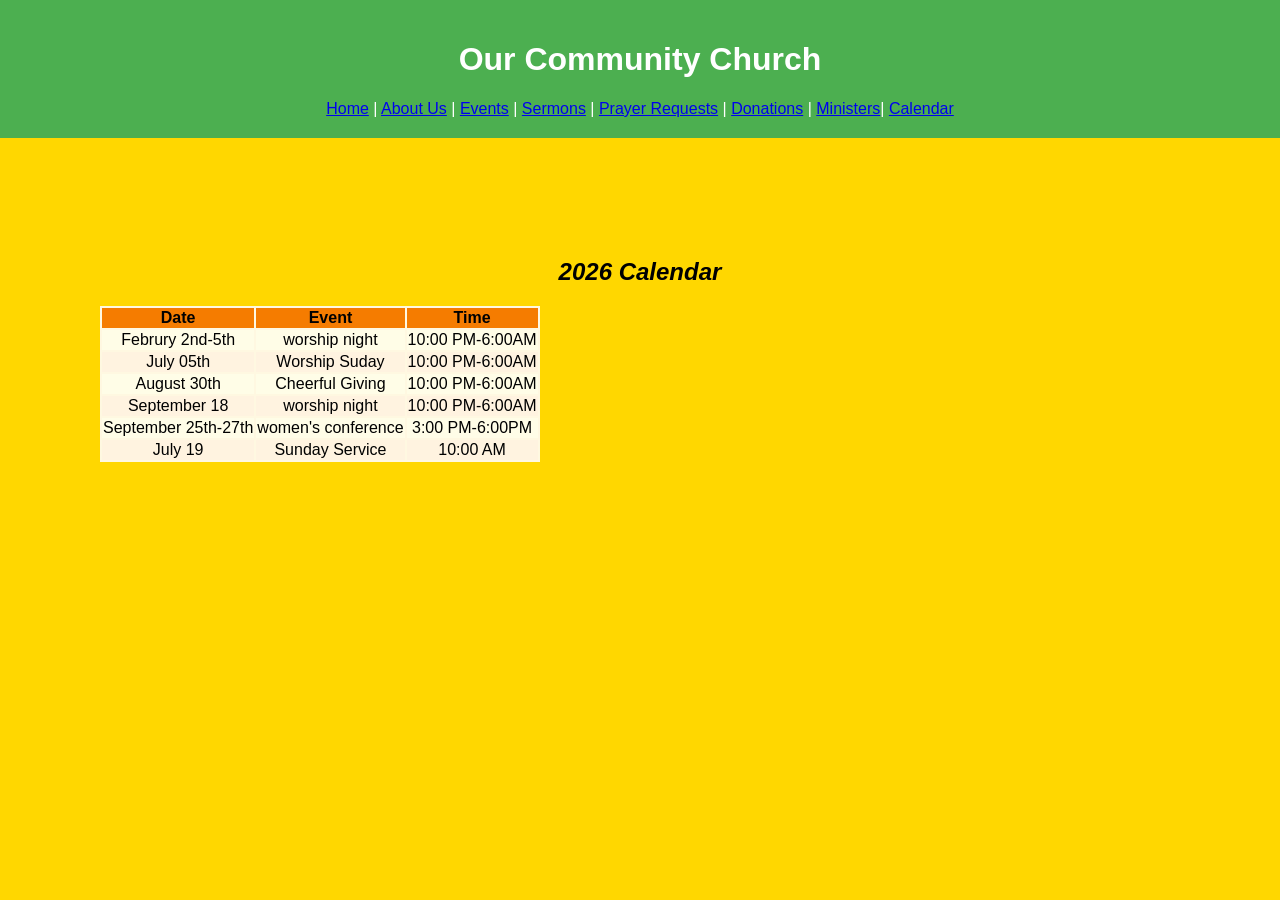
<file: calendar.html>
<!DOCTYPE html>
<html lang="en">
<head>
    <meta charset="UTF-8">
    <title>Church Calendar - Our Community Church</title>
    <link rel="stylesheet" href="style.css">
</head>
<body>

    <header>
        <h1>Our Community Church</h1>
        <nav>
            <a href="index.html">Home</a> | 
            <a href="about.html">About Us</a> | 
            <a href="events.html">Events</a> | 
            <a href="sermons.html">Sermons</a> | 
            <a href="prayer.html">Prayer Requests</a> |
            <a href="donations.html">Donations</a> |
			<a href="ministers.html">Ministers</a>|
            <a href="calendar.html">Calendar</a>
        </nav>
    </header>

    <main style="padding: 100px;">
        <h2><i> 2026 Calendar</h2></i>
        
        <table class="calendar-table">
            <tr>
                <th>Date</th>
                <th>Event</th>
                <th>Time</th>
            </tr>
			
			<tr>
                <td>Februry 2nd-5th</td>
                <td>worship night</td>
                <td>10:00 PM-6:00AM</td>
            </tr>
			<tr>
                <td>July 05th</td>
                <td>Worship Suday</td>
                <td>10:00 PM-6:00AM</td>
            </tr>
			
			<tr>
                <td>August 30th</td>
                <td>Cheerful Giving</td>
                <td>10:00 PM-6:00AM</td>
            </tr>
            <tr>
                <td>September 18</td>
                <td>worship night</td>
                <td>10:00 PM-6:00AM</td>
            </tr>
            <tr>
                <td>September 25th-27th</td>
                <td>women's conference</td>
                <td>3:00 PM-6:00PM</td>
            </tr>
            <tr>
                <td>July 19</td>
                <td>Sunday Service</td>
                <td>10:00 AM</td>
            </tr>
        </table>
    </main>

</body>
</html>
</file>
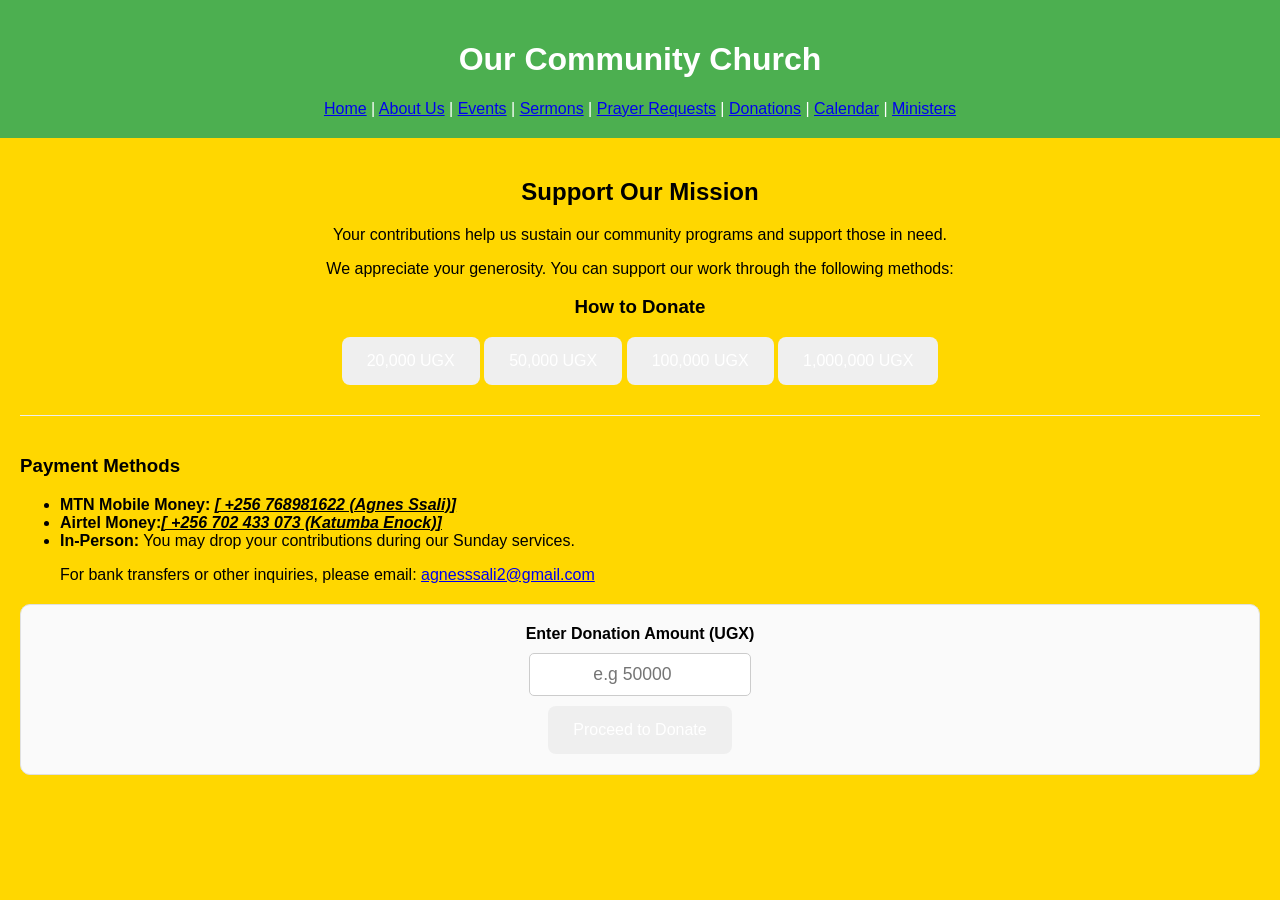
<file: donations.html>
<!DOCTYPE html>
<html lang="en">
<head>
    <meta charset="UTF-8">
    <title>Donations - Our Community Church</title>
    <link rel="stylesheet" href="style.css">
</head>
<body>

    <header>
        <h1>Our Community Church</h1>
        <nav>
			<a href="index.html">Home</a> | 
            <a href="about.html">About Us</a> | 
            <a href="events.html">Events</a> | 
            <a href="sermons.html">Sermons</a> | 
            <a href="prayer.html">Prayer Requests</a> |
            <a href="donations.html">Donations</a> |
            <a href="calendar.html">Calendar</a> |
            <a href="ministers.html">Ministers</a>
        </nav>
    </header>

    <main style="padding: 20px;">
        <h2>Support Our Mission</h2>
        <p>Your contributions help us sustain our community programs and support those in need.</p>
        <p>We appreciate your generosity. You can support our work through the following methods:</p
        <div class="donation-options">
            <h3>How to Donate</h3>
			<button class="donate-btn">20,000 UGX</button>
			<button class="donate-btn">50,000 UGX</button>
			<button class="donate-btn">100,000 UGX</button>
			<button class="donate-btn">1,000,000 UGX</button>
		</div>
		
		<div class="payment-details">
		    <h3>Payment Methods</h3>
            <ul>
                <li><strong>MTN Mobile Money:</strong> <b><u><i>[ +256 768981622 (Agnes Ssali)]</u></i></b></li>
                <li><strong>Airtel Money:</strong><b><u><i >[ +256 702 433 073 (Katumba Enock)]</u></i></b></li>
                <li><strong>In-Person:</strong> You may drop your contributions during our Sunday services.</li>
				<p>For bank transfers or other inquiries, please email:
				     <a href="mailto:agnesssali2@gmail.com">agnesssali2@gmail.com</a>
				</p>
            </ul>
        </div>
		
		<div class="custom-donation">
		    <label for="donation-amount"><strong>Enter Donation Amount (UGX) </strong></label>
			<br>
			<input type="number" id="donation-amount" placeholder="e.g 50000" min="1000" step="1000" style="padding: 10px; width:100%; max-width: 200px; margin: 10px 0; border: 1px solid #ccc;  border-radius: 5px;">
			</br>
			<button class="donate-btn" onclick="processDonation()">Proceed to Donate</button>
		</div>
    </main>
	
	<script>
	   function processDonation() {
	       var amount = document.getElementById('donation-amount').value;
		   if (amount >=1000) {
		    alert("Thank you for your generous gift of "+ amount + "UGX! Please use our mobile Money number:0785 668 632 to complete the transaction.");
			} else {
			alert(Please enter an amount of at least 1,000 ugx.");
              }
            }
	</script>		

</body>
</html>
</file>
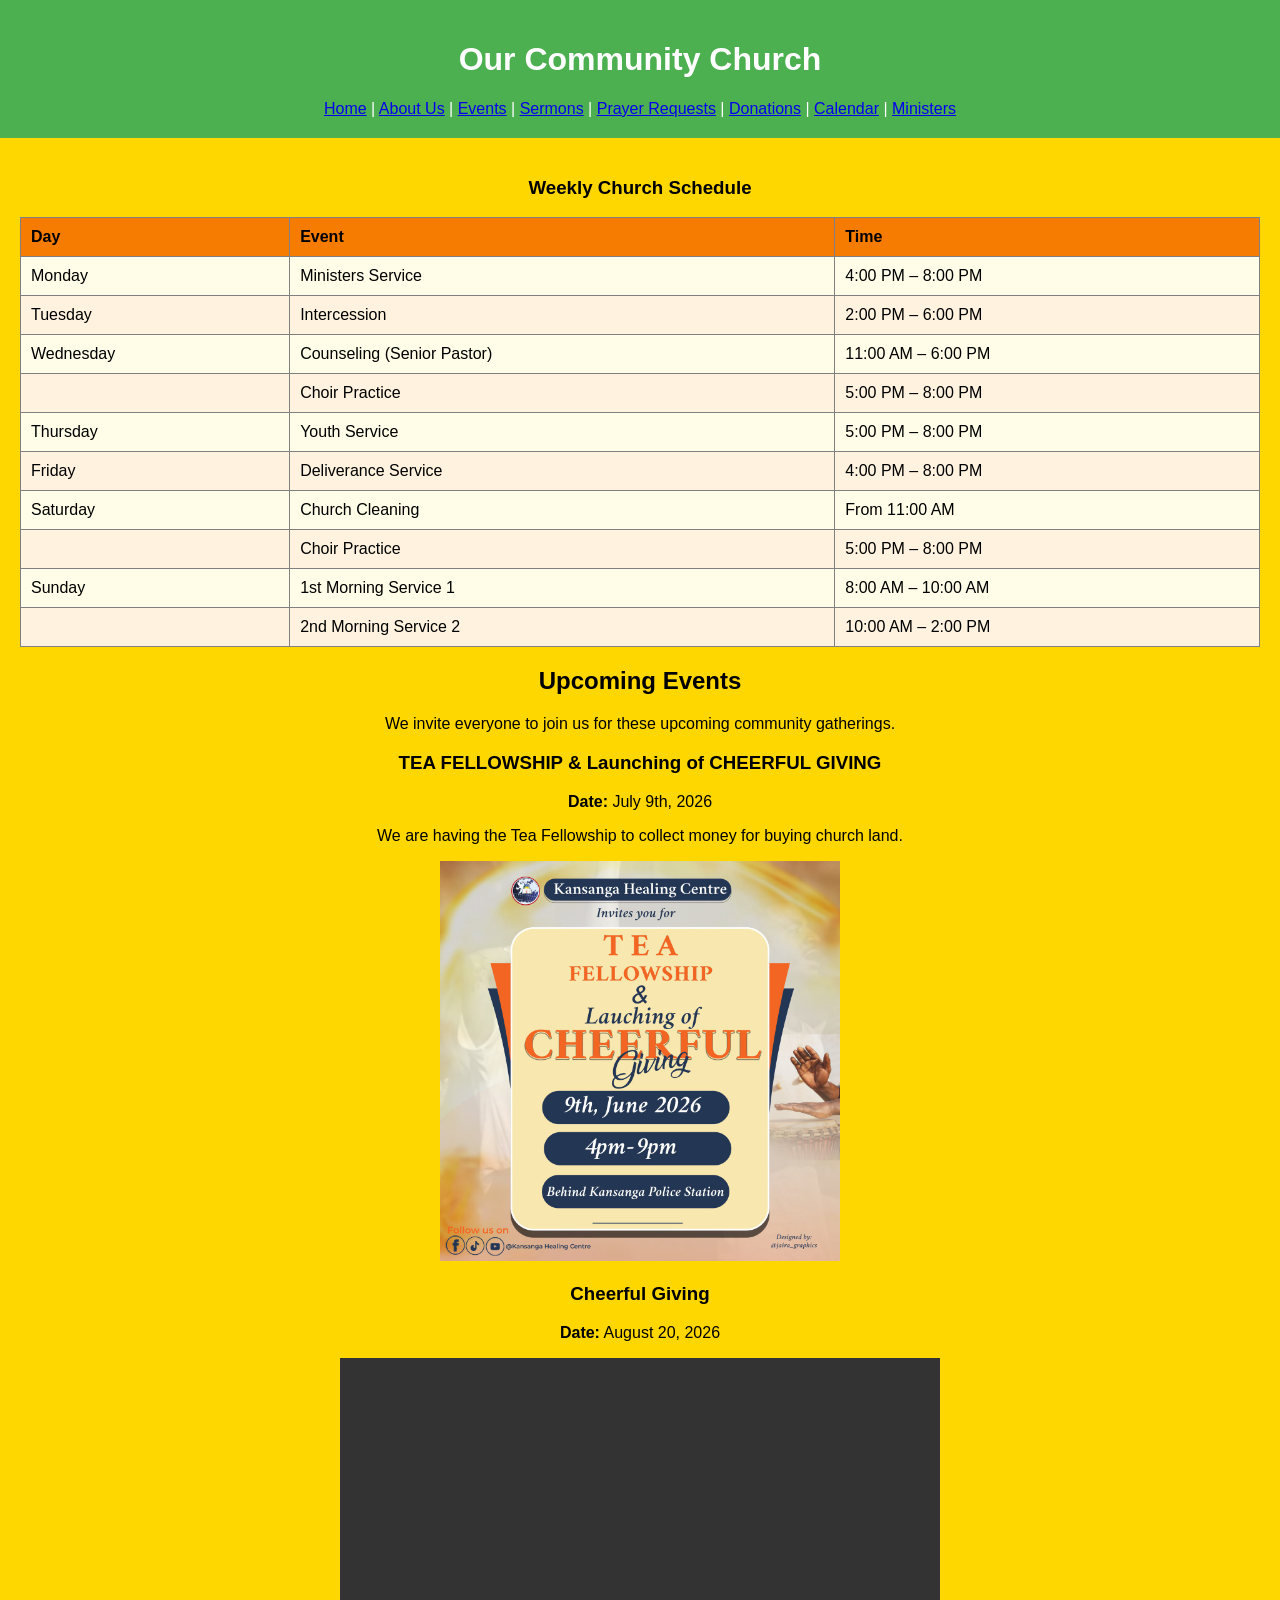
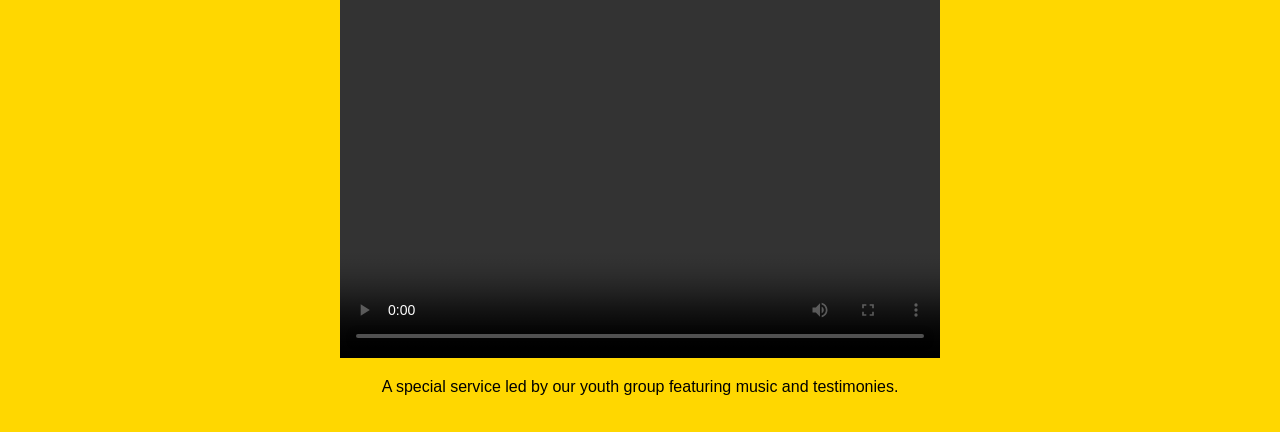
<file: events.html>
<!DOCTYPE html>
<html lang="en">
<head>
    <meta charset="UTF-8">
    <title>Events - Our Community Church</title>
    <link rel="stylesheet" href="style.css">

</head>
<body>

    <header>
        <h1>Our Community Church</h1>
        <nav>
            <a href="index.html">Home</a> | 
            <a href="about.html">About Us</a> | 
            <a href="events.html">Events</a> | 
            <a href="sermons.html">Sermons</a> | 
            <a href="prayer.html">Prayer Requests</a> |
            <a href="donations.html">Donations</a> |
            <a href="calendar.html">Calendar</a> |
            <a href="ministers.html">Ministers</a>
        </nav>
    </header>

    <main style="padding: 20px;">
        <h3>Weekly Church Schedule</h3>
        <table border="1" style="width:100%; border-collapse: collapse; text-align: left;">
		
            <tr style="background-color: #f2f2f2;">
                <th style="padding: 10px;">Day</th>
                <th style="padding: 10px;">Event</th>
                <th style="padding: 10px;">Time</th>
            </tr>
            <tr>
                <td style="padding: 10px;">Monday</td>
                <td style="padding: 10px;">Ministers Service</td>
                <td style="padding: 10px;">4:00 PM – 8:00 PM</td>
            </tr>
            <tr>
                <td style="padding: 10px;">Tuesday</td>
                <td style="padding: 10px;">Intercession</td>
                <td style="padding: 10px;">2:00 PM – 6:00 PM</td>
            </tr>
            <tr>
                <td style="padding: 10px;">Wednesday</td>
                <td style="padding: 10px;">Counseling (Senior Pastor)</td>
                <td style="padding: 10px;">11:00 AM – 6:00 PM</td>
            <tr>
                <td style="padding: 10px;"></td>
                <td style="padding: 10px;">Choir Practice</td>
                <td style="padding: 10px;">5:00 PM – 8:00 PM</td>
            </tr>
			</tr>
            <tr>
                <td style="padding: 10px;">Thursday</td>
                <td style="padding: 10px;">Youth Service</td>
                <td style="padding: 10px;">5:00 PM – 8:00 PM</td>
            </tr>
            <tr>
                <td style="padding: 10px;">Friday</td>
                <td style="padding: 10px;">Deliverance Service</td>
                <td style="padding: 10px;">4:00 PM – 8:00 PM</td>
            </tr>
            <tr>
                <td style="padding: 10px;">Saturday</td>
                <td style="padding: 10px;">Church Cleaning</td>
                <td style="padding: 10px;">From 11:00 AM</td>
            <tr>
                <td style="padding: 10px;"></td>
                <td style="padding: 10px;">Choir Practice</td>
                <td style="padding: 10px;">5:00 PM – 8:00 PM</td>
            </tr>
			</tr>
            <tr>
                <td style="padding: 10px;">Sunday</td>
                <td style="padding: 10px;"> 1st Morning Service 1</td>
                <td style="padding: 10px;">8:00 AM – 10:00 AM</td>
			 <tr>
			    <td style="padding: 10px;"></td>
				<td style="padding: 10px;">2nd Morning Service 2</td>
                <td style="padding: 10px;">10:00 AM – 2:00 PM</td>
			 </tr>
            </tr>
            
        </table>
     <h2>Upcoming Events</h2>
        <p>We invite everyone to join us for these upcoming community gatherings.</p>



        <div class="event-box">
            <h3>TEA FELLOWSHIP & Launching of CHEERFUL GIVING</h3>
            <p><strong>Date:</strong> July 9th, 2026</p>
            <p>We are having the Tea Fellowship to collect money for buying church land.</p>
        </div>
		
		
		<div class="image-container">
		    <img src="CHEERFUL.jpg" alt="Tea Fellowship Event" width="400" style="max-width:100%; height:auto;">
		</div>
		
		

        <div class="event-box">
            <h3>Cheerful Giving</h3>
            <p><strong>Date:</strong> August 20, 2026</p>
			<video width="600" height="600" controls>
			  <source src="cheerfulgiving.mp4" type="video/mp4">
			</video>
            <p>A special service led by our youth group featuring music and testimonies.</p>
        </div>
    </main>

</body>
</html>
</file>
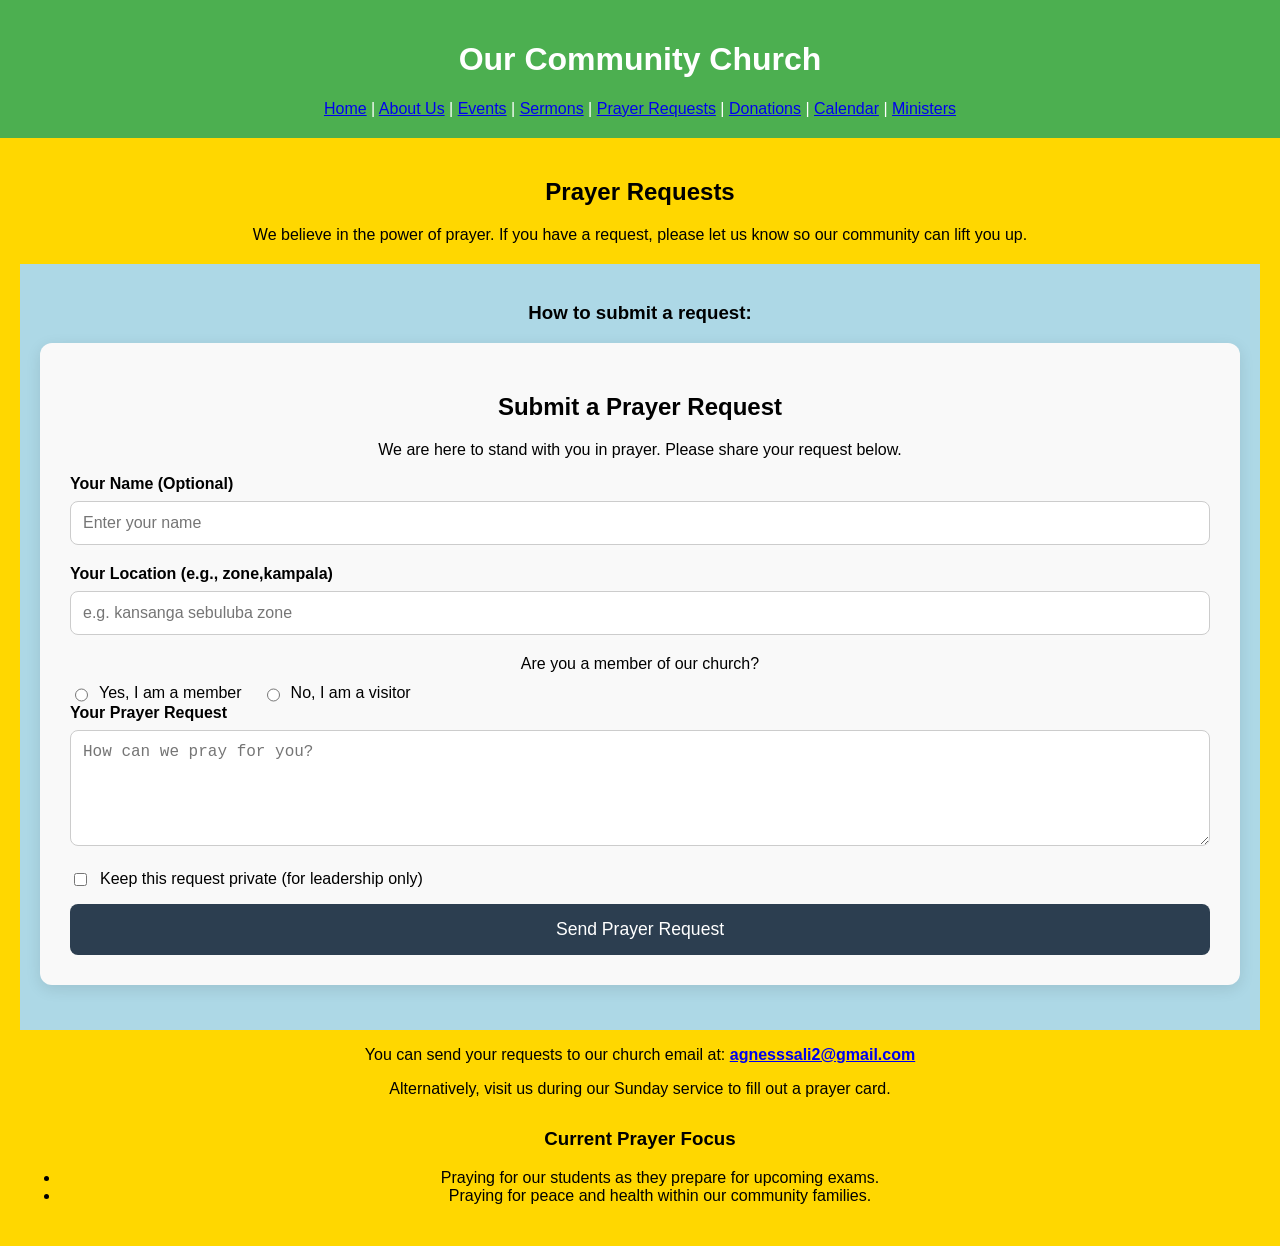
<file: prayer.html>
<!DOCTYPE html>
<html lang="en">
<head>
    <meta charset="UTF-8">
    <title>Prayer Requests - Our Community Church</title>
    <link rel="stylesheet" href="style.css">
</head>
<body>

    <header>
        <h1>Our Community Church</h1>
        <nav>
			<a href="index.html">Home</a> | 
            <a href="about.html">About Us</a> | 
            <a href="events.html">Events</a> | 
            <a href="sermons.html">Sermons</a> | 
            <a href="prayer.html">Prayer Requests</a> |
            <a href="donations.html">Donations</a> |
            <a href="calendar.html">Calendar</a> |
            <a href="ministers.html">Ministers</a>
        </nav>
    </header>

    <main style="padding: 20px;">
        <h2>Prayer Requests</h2>
        <p>We believe in the power of prayer. If you have a request, please let us know so our community can lift you up.</p>
        
        <div class="prayer-box">
            <h3>How to submit a request:</h3>
			<div class="card">
        <h2>Submit a Prayer Request</h2>
        <p>We are here to stand with you in prayer. Please share your request below.</p>
        
        <form action="/submit-prayer" method="POST">
            <div class="form-group">
                <label>Your Name (Optional)</label>
                <input type="text" name="name" placeholder="Enter your name">
            </div>
			
			<div class="form-group">
			     <label for="location">Your Location (e.g., zone,kampala)</label>
				 <input type="text" id="location" name="location" placeholder="e.g. kansanga sebuluba zone" required>
			</div>
			
			<div class="forn-group">
			     <label>Are you a member of our church?</label>
			     <div class="radio-group" style="display:flex; gap: 20px; margin-top: 10px;">
			          <label style="font-weight: normal;">
					      <input type="radio" name="membership" value="member" required> Yes, I am a member
					  </label>
					  <label style="font-weight: normal;">
					      <input type="radio" name="membership" value="non-member" required> No, I am a visitor
					  </label>
				</div>
					  
			</div>

            <div class="form-group">
                <label>Your Prayer Request</label>
                <textarea name="request" rows="5" placeholder="How can we pray for you?" required></textarea>
            </div>
			

            <div class="form-group-checkbox">
                <input type="checkbox" name="private" id="private">
                <label for="private">Keep this request private (for leadership only)</label>
            </div>

            <button type="submit" class="submit-btn">Send Prayer Request</button>
        </form>
    </div>
</div>

            <p>You can send your requests to our church email at: <strong><a href="mailto:agnesssali2@gmail.com">agnesssali2@gmail.com</a></strong></p>
            <p>Alternatively, visit us during our Sunday service to fill out a prayer card.</p>
        </div>

        <h3 style="margin-top: 30px;">Current Prayer Focus</h3>
        <ul>
            <li>Praying for our students as they prepare for upcoming exams.</li>
            <li>Praying for peace and health within our community families.</li>
        </ul>
    </main>

</body>
</html>
</file>
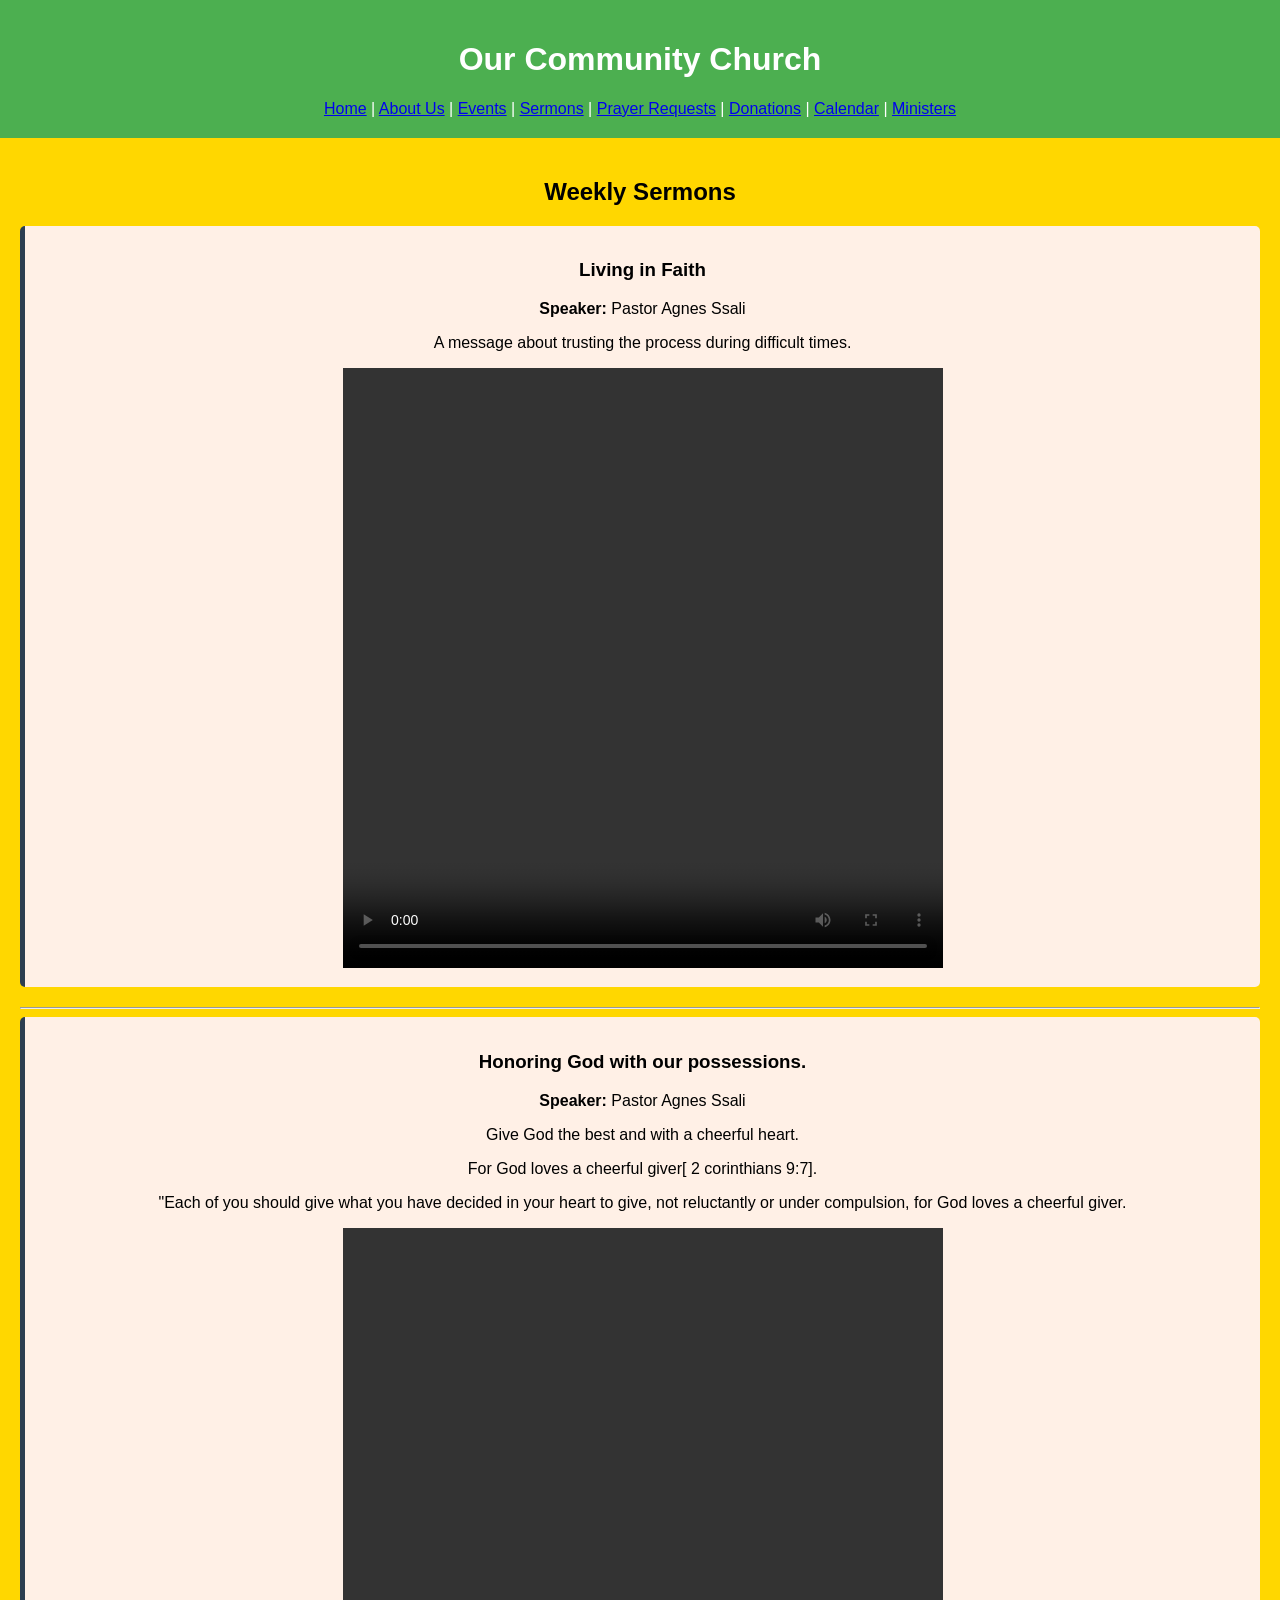
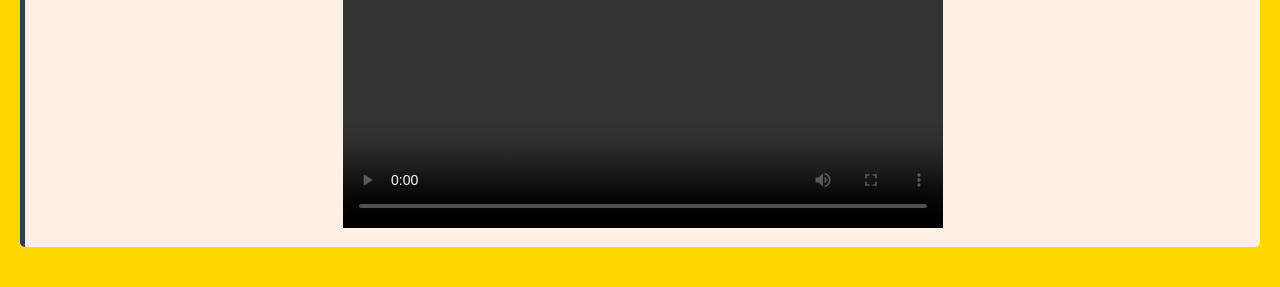
<file: sermons.html>
<!DOCTYPE html>
<html lang="en">
<head>
    <meta charset="UTF-8">
    <title>Sermons - Our Community Church</title>
    <link rel="stylesheet" href="style.css">
</head>
<body>

    <header>
        <h1>Our Community Church</h1>
        <nav>
            <a href="index.html">Home</a> | 
            <a href="about.html">About Us</a> | 
            <a href="events.html">Events</a> | 
            <a href="sermons.html">Sermons</a> | 
            <a href="prayer.html">Prayer Requests</a> |
            <a href="donations.html">Donations</a> |
            <a href="calendar.html">Calendar</a> |
            <a href="ministers.html">Ministers</a>
        </nav>
    </header>

    <main style="padding: 20px;">
        <h2>Weekly Sermons</h2>
        
        <div class="sermon-entry">
            <h3>Living in Faith</h3>
            <p><strong>Speaker:</strong> Pastor Agnes Ssali</p>
            <p>A message about trusting the process during difficult times.</p>
			<video width="600" height="600" controls>
			   <source src="sermon1.mp4" type="video/mp4">
			</video>
        </div>

        <hr>

        <div class="sermon-entry">
            <h3>Honoring God with our possessions.</h3>
            <p><strong>Speaker:</strong> Pastor Agnes Ssali</p>
            <p>Give God the best and with a cheerful heart.</p>
			<p>For God loves a cheerful giver[ 2 corinthians 9:7].</p>
			<p>"Each of you should give what you have decided in your heart to give, not reluctantly or under compulsion, for God loves a cheerful giver.</p>
			<video width="600" height="600" controls>
			   <source src="reminder.mp4" type="video/mp4">
			</video>
        </div>
    </main>

</body>
</html>
</file>
<file: style.css>
body {
    font-family: Arial, sans-serif;
    margin: 0;
    padding: 0;
    text-align: center;
}

header {
    background-color: #4CAF50;
    color: white;
    padding: 20px;
}

nav ul {
    list-style-type: none;
    padding: 0;
}

nav ul li {
    display: inline;
    margin: 10px;
}
.minister-category {
background-color: #f9f9f9;
padding: 15px;
margin-bottom: 20px;
border-left: 5px solid #4CAF50;
border-radius: 4px;
}
.minister-category h3 {
    margin-top:0;
    color: #2c3e50;
    border-bottom: 2px solid #ddd;
    padding-bottom: 10px;
}
.sermon-entry {
    background-color: #FFF0E6;
    padding: 15px;
    margin-bottom: 20px;
    border-radius: 5px;
    border-left: 5px solid #2c3e50
}
.prayer-box {
    background-color:lightblue;
    padding: 20px;
    border: 1px solid #c8e6c9
    border-radius: 8px;
    margin-top: 20px;
}
.minister-category {
    background-color: lightblue;
    padding: 20px;
    border: 1px solid #ddd;
}
.minister-category {
    display: flex;
    align-items: center;
    gap: 20px;
    background-color: lightblue;
    padding: 20px;
    margin-bottom:20px;
    border-radius: 8px;
    border: 1px solid #ddd;
}

.minister-category img {
      border-radius: 50%;
      object-fit: cover;
      width:300px;
      height: 300px;
}
.about-container {
    font-family: 'Segoe UI', Tahoma, Geneva, Verdana, sans-serif;
    max-width: 800px;
    margin: 40px auto;
    padding: 20px;
    color: #333;
}

.card {
    background: #f9f9f9;
    padding: 30px;
    border-radius: 12px;
    box-shadow: 0 4px 15px rgba(0,0,0,0.1);
    margin-bottom: 25px;
}

.about-container h2 {
    color: #2c3e50;
    margin-top: 0;
    border-left: 4px solid #3498db;
    padding-left: 15px;
    text-transform: uppercase;
    letter-spacing: 1px;
    font-size: 1.5rem;
    background-color:lightgreen;
}

.contact-info p {
    margin: 10px 0;
    font-size: 1.1rem;
}

.contact-info a {
    color: #3498db;
    text-decoration: none;
    font-weight: bold;
}

.contact-info a:hover {
    text-decoration: underline;
}

.scripture {
    font-style: italic;
    font-size: 1.2rem;
    color: #555;
    margin: 15px 0;
    line-height: 1.8;
    background-color:orange;
}

.mission-list {
    padding-left: 20px;
    line-height: 1.8;
    font-size: 1.1rem;
    background-color:skyblue;
}
body {
     background-color:gold;
}
.donate-container {max-width: 600px; margin:40px auto; text-align: center; }
.donation-options { display: flex; justify-content: center; gap:15px; margin: 25px 0; }

.donate-btn {
background-colour: #3498db;
   color: white;
   padding: 15px 25px;
   border: none;
   border-radius: 8px;
   cursor:pointer;
   font-size: 1rem;
   transition: background 0.3s ease;
}

.donate-btn:hover{ background-color:#2980b9; }

.payment-details {
   margin-top: 30px;
   padding-top: 20px; 
   border-top: 1px solid #eee;
text-align: left;
}
.custom-donation {
   margin: 20px 0;
   padding: 20px;
   border: 1px solid #e0e0e0;
   border-radius: 10px;
   background-color:#fafafa;
}

input[type="number"] {
  font-size:1.1rem;
  text-align: center;
}

.prayer-container { max-width: 600px; margin: 40px auto; }

.form-group { margin-bottom: 20px; text-align: left; }
.form-group label { display: block; margin-bottom: 8px; font-weight: bold; }

input[type="text"], textarea {
    width: 100%;
    padding: 12px;
    border: 1px solid #ccc;
    border-radius: 8px;
    font-size: 1rem;
    box-sizing: border-box; /* Ensures padding doesn't break layout */
}

.form-group-checkbox { margin: 15px 0; display: flex; align-items: center; gap: 10px; }

.submit-btn {
    background-color: #2c3e50; /* Deep blue for a serious, pastoral tone */
    color: white;
    padding: 15px 30px;
    border: none;
    border-radius: 8px;
    width: 100%;
    font-size: 1.1rem;
    cursor: pointer;
    transition: background 0.3s;
}

.submit-btn:hover { background-color: #34495e; }

.radio-group label {
   display: flex;
   align-items: center;
   gap: 8px;
   cursor: pointer;
}
input[type="radio"] {
    width 18px;
    height: 18px;
    cursor: pointer;
}

table { background-color: #fff8e1; }
th { background-color: #f57c00; }
td { background-color: #fff3e0; }
tr:nth-child(even) td { background-color: #fffde7; }
</file>
